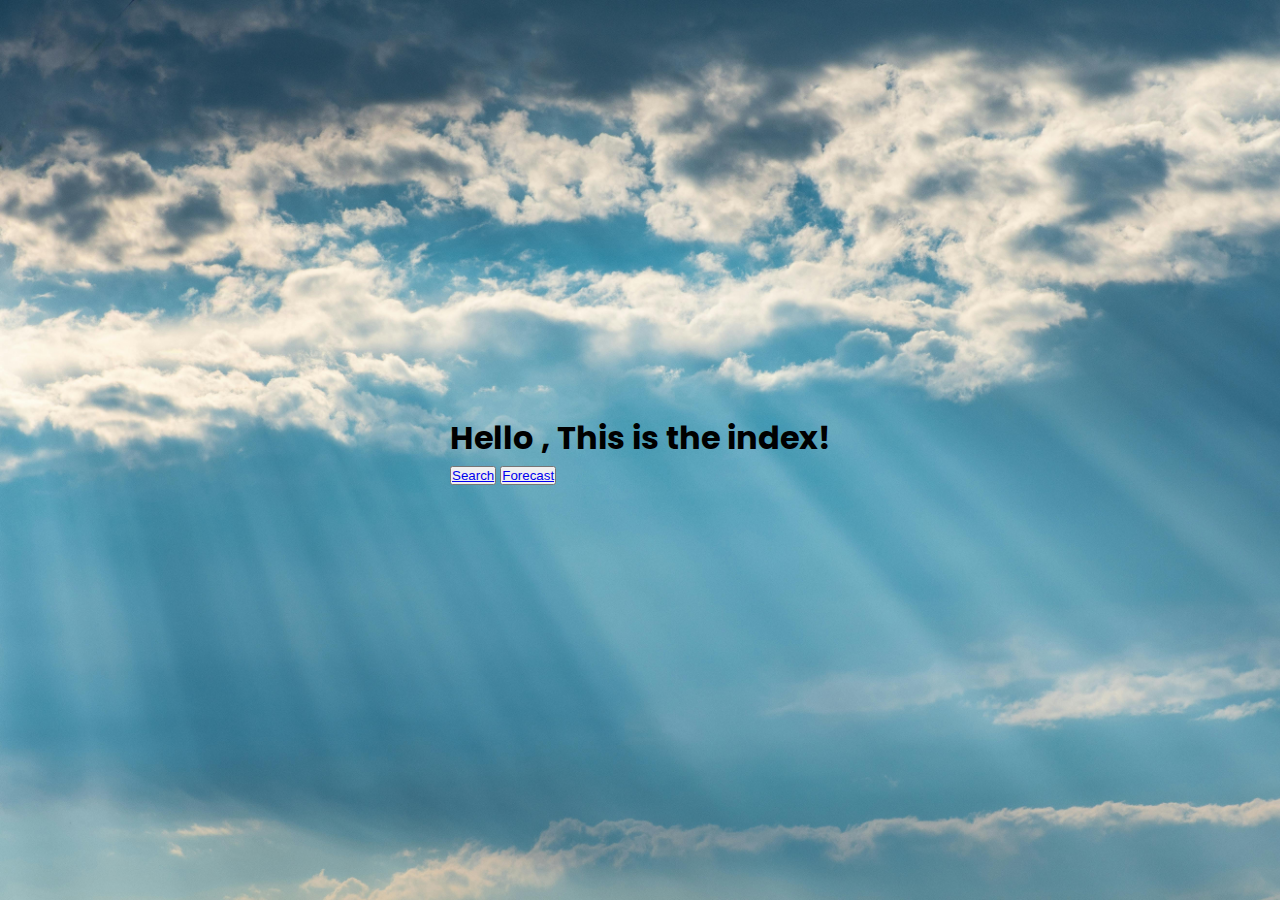
<file: templates/index.html>
<!DOCTYPE html>
<html lang="en">
<head>
    <meta charset="UTF-8">
    <meta name="viewport" content="width=device-width, initial-scale=1.0">
    <title>Open Weather</title>
    <link rel="preconnect" href="https://fonts.googleapis.com">
    <link rel="preconnect" href="https://fonts.gstatic.com" crossorigin>
    <link href="https://fonts.googleapis.com/css2?family=Kalnia:wght@100..700&family=Poppins:ital,wght@0,100;0,200;0,300;0,400;0,500;0,600;0,700;0,800;0,900;1,100;1,200;1,300;1,400;1,500;1,600;1,700;1,800;1,900&family=Press+Start+2P&family=Roboto:ital,wght@0,100..900;1,100..900&display=swap" rel="stylesheet">
    <link rel="stylesheet" href="/static/css/styles.css"/>
</head>
<body>
    <section>
        <h1>
            Hello , This is the index!
        </h1>
        <button><a href="/search"> Search </a></button>
        <button><a href="/forecast"> Forecast </a></button>
    </section>
</body>
</html>
</file>
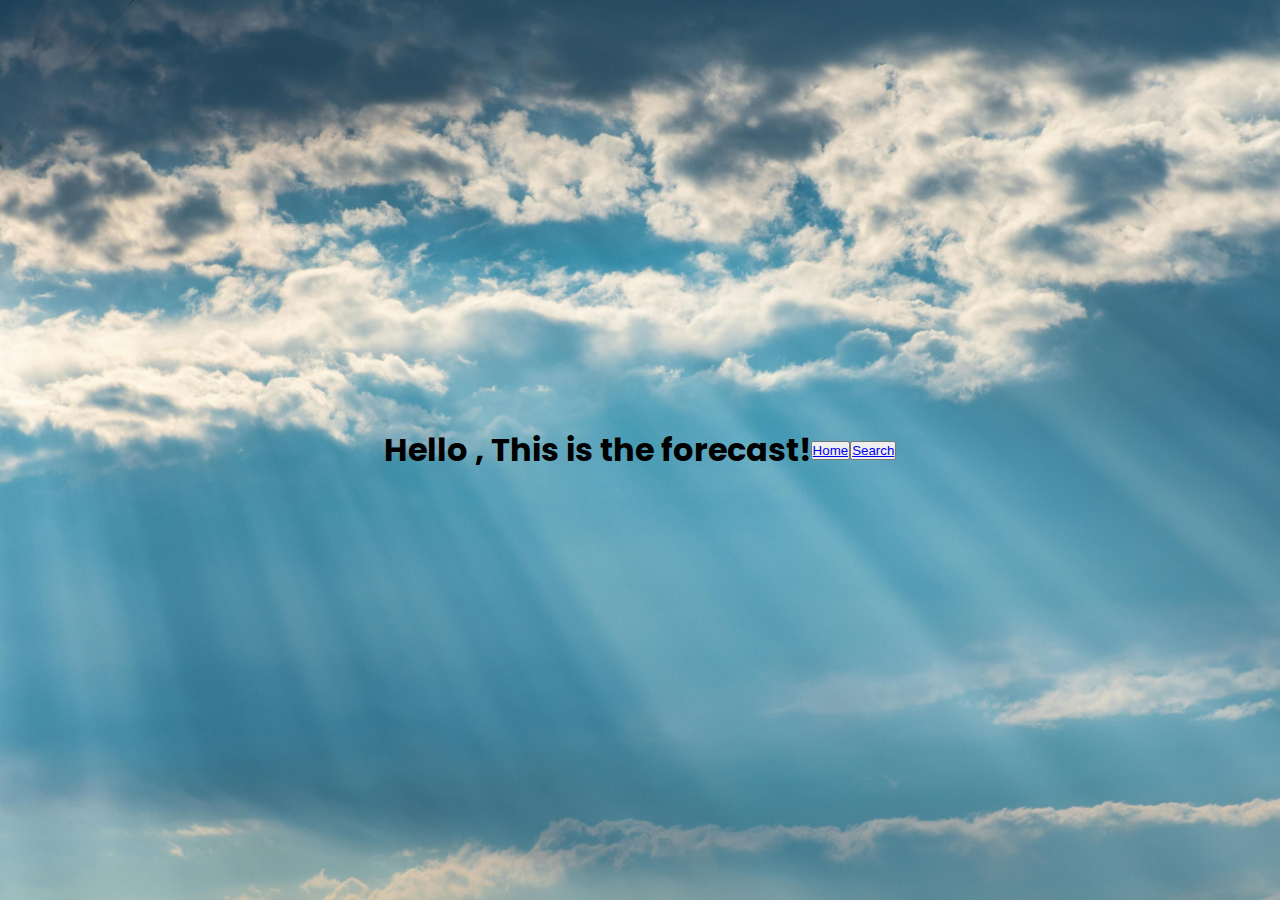
<file: templates/forecast.html>
<!DOCTYPE html>
<html lang="en">
<head>
    <meta charset="UTF-8">
    <meta name="viewport" content="width=device-width, initial-scale=1.0">
    <title>Open Weather</title>
    <link rel="preconnect" href="https://fonts.googleapis.com">
    <link rel="preconnect" href="https://fonts.gstatic.com" crossorigin>
    <link href="https://fonts.googleapis.com/css2?family=Kalnia:wght@100..700&family=Poppins:ital,wght@0,100;0,200;0,300;0,400;0,500;0,600;0,700;0,800;0,900;1,100;1,200;1,300;1,400;1,500;1,600;1,700;1,800;1,900&family=Press+Start+2P&family=Roboto:ital,wght@0,100..900;1,100..900&display=swap" rel="stylesheet">
    <link rel="stylesheet" href="/static/css/styles.css"/>
</head>
<body>
    <h1>
        Hello , This is the forecast!
    </h1>
    <button><a href="/"> Home </a></button>
    <button><a href="/search"> Search </a></button>
</body>
</html>
</file>
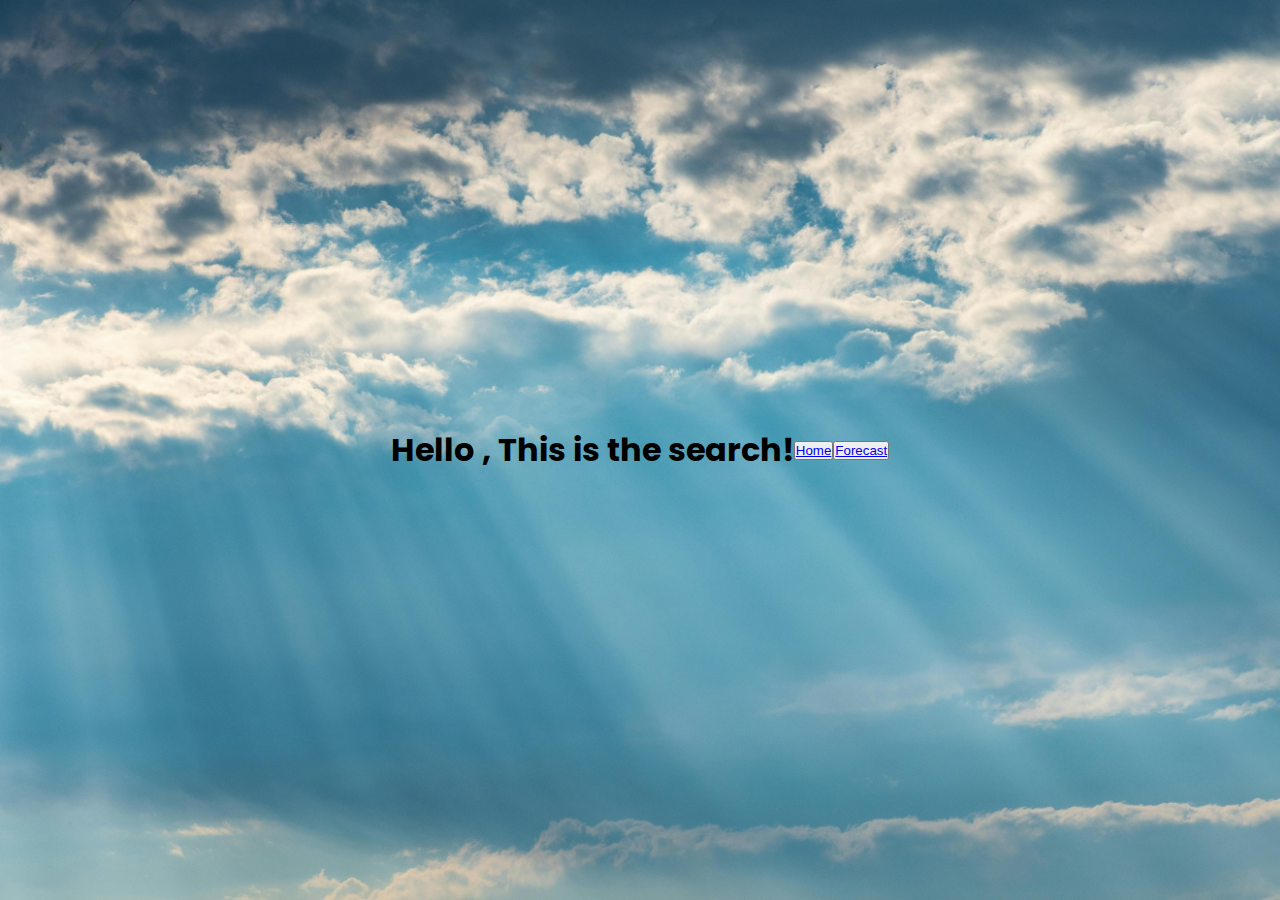
<file: templates/search.html>
<!DOCTYPE html>
<html lang="en">
<head>
    <meta charset="UTF-8">
    <meta name="viewport" content="width=device-width, initial-scale=1.0">
    <title>Open Weather</title>
    <link rel="preconnect" href="https://fonts.googleapis.com">
    <link rel="preconnect" href="https://fonts.gstatic.com" crossorigin>
    <link href="https://fonts.googleapis.com/css2?family=Kalnia:wght@100..700&family=Poppins:ital,wght@0,100;0,200;0,300;0,400;0,500;0,600;0,700;0,800;0,900;1,100;1,200;1,300;1,400;1,500;1,600;1,700;1,800;1,900&family=Press+Start+2P&family=Roboto:ital,wght@0,100..900;1,100..900&display=swap" rel="stylesheet">
    <link rel="stylesheet" href="/static/css/styles.css"/>
</head>
<body>
    <h1>
        Hello , This is the search!
    </h1>
    <button><a href="/"> Home </a></button>
    <button><a href="/forecast"> Forecast </a></button>
</body>
</html>
</file>
<file: static/css/styles.css>
* {
    margin: 0;
    padding: 0;
    box-sizing: border-box;
}

body {
    background-image: url(/static/Images/pexels-brett-sayles-1431822.jpg);
    background-repeat: no-repeat;
    background-size: cover;
    font-family: 'Poppins', sans-serif;
    background-color: #f4f7fc;
    display: flex;
    justify-content: center;
    align-items: center;
    height: 100vh;
    margin: 0;
}
</file>
